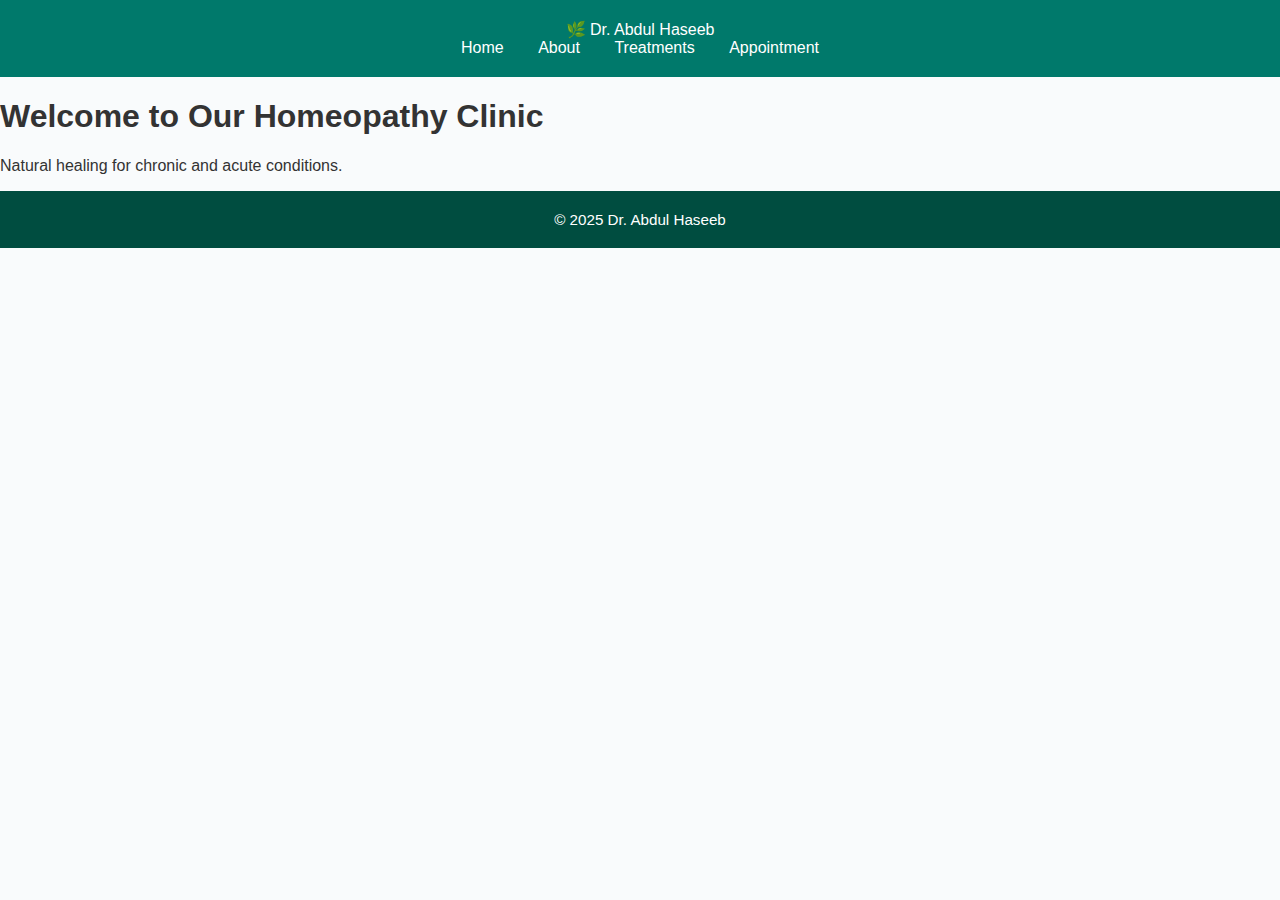
<file: index.html>
<!DOCTYPE html>
<html lang="en">
<head>
  <meta charset="UTF-8">
  <title>Dr. Abdul Haseeb | Home</title>
  <link rel="stylesheet" href="style.css">
</head>
<body>
  <header>
    <div class="logo">🌿 Dr. Abdul Haseeb</div>
    <nav>
      <a href="index.html">Home</a>
      <a href="about.html">About</a>
      <a href="treatments.html">Treatments</a>
      <a href="appointment.html">Appointment</a>
    </nav>
  </header>
  <main>
    <h1>Welcome to Our Homeopathy Clinic</h1>
    <p>Natural healing for chronic and acute conditions.</p>
  </main>
  <footer>&copy; 2025 Dr. Abdul Haseeb</footer>
</body>
</html>
</file>
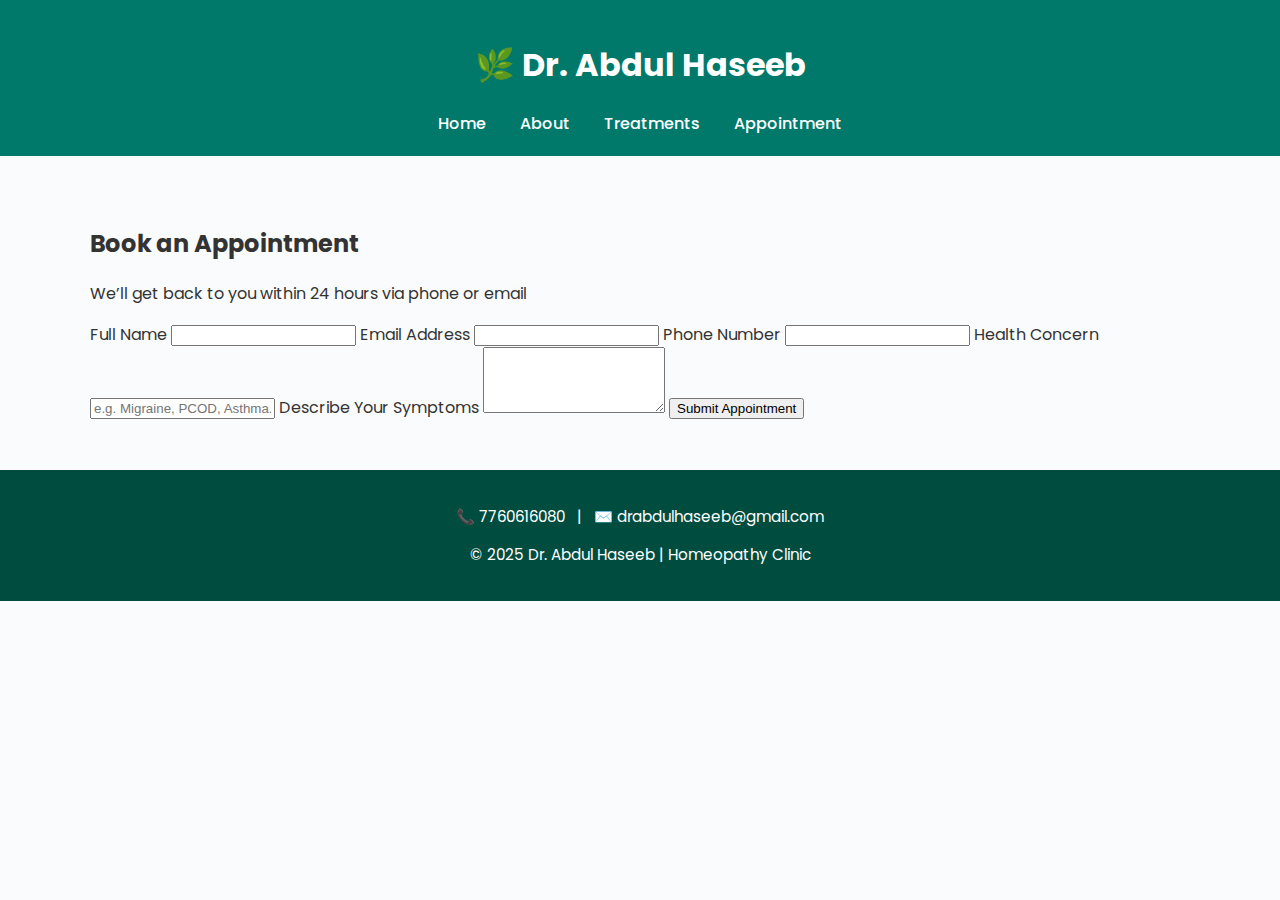
<file: appointment.html>
<!DOCTYPE html>
<html lang="en">
<head>
  <meta charset="UTF-8" />
  <meta name="viewport" content="width=device-width, initial-scale=1.0"/>
  <title>Book Appointment | Dr. Abdul Haseeb</title>
  <link rel="stylesheet" href="style.css" />
  <link href="https://fonts.googleapis.com/css2?family=Poppins:wght@300;600&display=swap" rel="stylesheet">
</head>
<body>

  <header>
    <div class="container">
      <h1>🌿 Dr. Abdul Haseeb</h1>
      <nav>
        <a href="index.html">Home</a>
        <a href="about.html">About</a>
        <a href="treatments.html">Treatments</a>
        <a href="appointment.html">Appointment</a>
      </nav>
    </div>
  </header>

  <section class="container appointment-section">
    <h2>Book an Appointment</h2>
    <p>We’ll get back to you within 24 hours via phone or email</p>

    <form action="https://formsubmit.co/drabdulhaseeb@gmail.com" method="POST" class="appointment-form">
      <input type="hidden" name="_captcha" value="false">
      <input type="hidden" name="_next" value="thankyou.html">

      <label for="name">Full Name</label>
      <input type="text" id="name" name="Name" required />

      <label for="email">Email Address</label>
      <input type="email" id="email" name="Email" required />

      <label for="phone">Phone Number</label>
      <input type="tel" id="phone" name="Phone" required />

      <label for="condition">Health Concern</label>
      <input type="text" id="condition" name="Condition" placeholder="e.g. Migraine, PCOD, Asthma..." required />

      <label for="message">Describe Your Symptoms</label>
      <textarea id="message" name="Message" rows="4" required></textarea>

      <button type="submit">Submit Appointment</button>
    </form>
  </section>

  <footer>
    <div class="container">
      <p>📞 7760616080 &nbsp; | &nbsp; ✉️ drabdulhaseeb@gmail.com</p>
      <p>&copy; 2025 Dr. Abdul Haseeb | Homeopathy Clinic</p>
    </div>
  </footer>

</body>
</html>
</file>
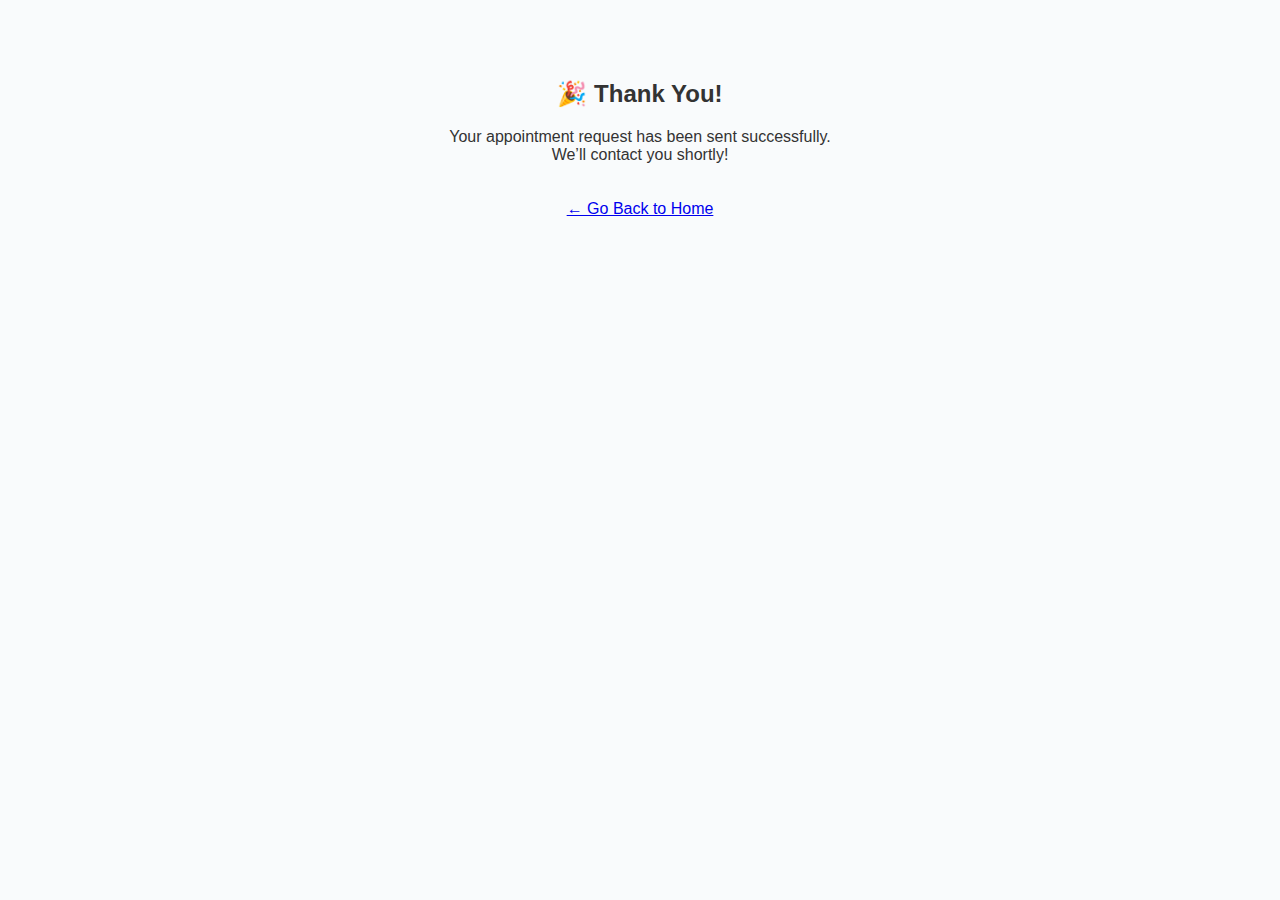
<file: thankyou.html>
<!DOCTYPE html>
<html lang="en">
<head>
  <meta charset="UTF-8">
  <title>Thank You</title>
  <link rel="stylesheet" href="style.css">
</head>
<body>
  <div class="container" style="text-align:center; margin-top:80px;">
    <h2>🎉 Thank You!</h2>
    <p>Your appointment request has been sent successfully.<br>We’ll contact you shortly!</p>
    <a href="index.html" style="margin-top:20px; display:inline-block;">← Go Back to Home</a>
  </div>
</body>
</html>
</file>
<file: style.css>
/* Global Styles */
body {
  margin: 0;
  font-family: 'Poppins', sans-serif;
  background: #f9fbfc;
  color: #333;
}

.container {
  width: 90%;
  max-width: 1100px;
  margin: auto;
}

header {
  background: #00796b;
  color: white;
  padding: 20px 0;
  text-align: center;
}
nav a {
  color: white;
  margin: 0 15px;
  text-decoration: none;
  font-weight: 500;
}
nav a:hover {
  text-decoration: underline;
}

/* Hero Section */
.hero {
  height: 80vh;
  background-size: cover;
  background-position: center;
  position: relative;
}
.overlay {
  background: rgba(0, 121, 107, 0.6);
  height: 100%;
  display: flex;
  align-items: center;
  justify-content: center;
}
.hero-text {
  text-align: center;
  color: white;
}
.hero-text h2 {
  font-size: 2.5em;
  margin-bottom: 10px;
}
.cta-btn {
  background: #ffffff;
  color: #00796b;
  padding: 12px 24px;
  border-radius: 30px;
  font-weight: bold;
  text-decoration: none;
  transition: 0.3s;
}
.cta-btn:hover {
  background: #b2dfdb;
}

/* Sections */
section {
  padding: 50px 0;
}
.features .feature-grid {
  display: grid;
  grid-template-columns: repeat(auto-fit, minmax(220px, 1fr));
  gap: 30px;
  margin-top: 30px;
}
.feature-card {
  background: #e0f2f1;
  padding: 20px;
  border-radius: 15px;
  text-align: center;
}
.feature-card img {
  width: 60px;
  margin-bottom: 10px;
}

/* Testimonials */
.testimonial {
  background: #f1f8e9;
  padding: 20px;
  border-left: 5px solid #aed581;
  margin: 20px 0;
  border-radius: 10px;
}
.testimonial .author {
  text-align: right;
  font-style: italic;
}

/* Footer */
footer {
  background: #004d40;
  color: white;
  text-align: center;
  padding: 20px;
  font-size: 0.95em;
}
.about-content {
  display: flex;
  flex-wrap: wrap;
  align-items: flex-start;
  gap: 30px;
  margin-top: 30px;
}
.about-content img.profile-pic {
  width: 250px;
  border-radius: 20px;
  box-shadow: 0 4px 12px rgba(0,0,0,0.1);
}
.about-content div {
  flex: 1;
}
.mission-section {
  background: #e8f5e9;
  padding: 40px 0;
  text-align: center;
}
.location-section {
  margin-top: 40px;
}
.map-container {
  margin-top: 20px;
  border-radius: 10px;
  overflow: hidden;
}
</file>
